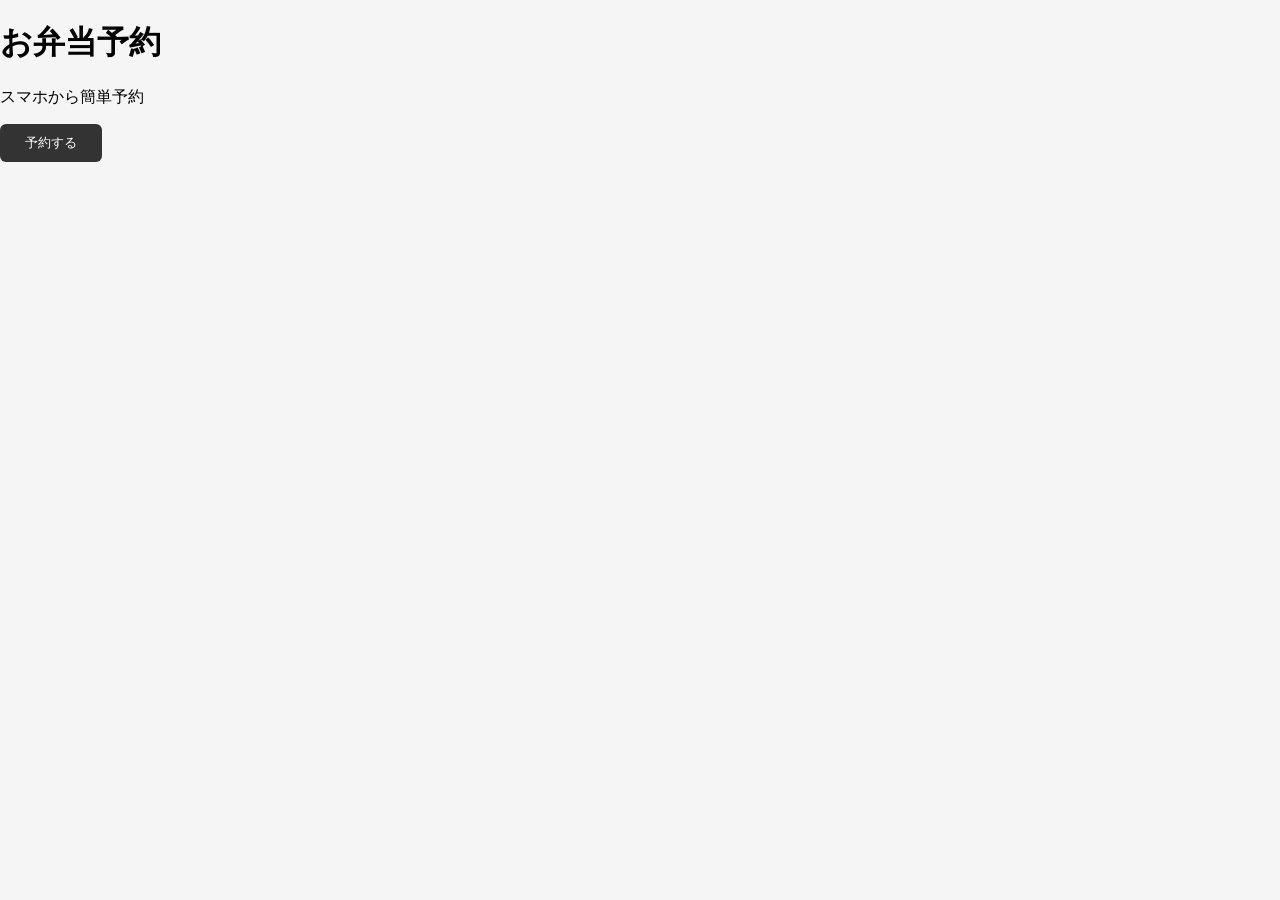
<file: index.html>
﻿<!DOCTYPE html>
<html lang="ja">
<head>
    <meta charset="UTF-8">
    <meta name="viewport" content="width=device-width, initial-scale=1.0">
    <title>お弁当予約</title>
    <link rel="stylesheet" href="style.css">
</head>
<body>

    <div class="main-container">
        <h1>お弁当予約</h1>
        <p>スマホから簡単予約</p>
        <button class="main-btn" onclick="goMenu()">予約する</button>
    </div>

    <script>
function goMenu() {
            window.location.href = "menu.html";
}
    </script>

</body>
</html>
</file>
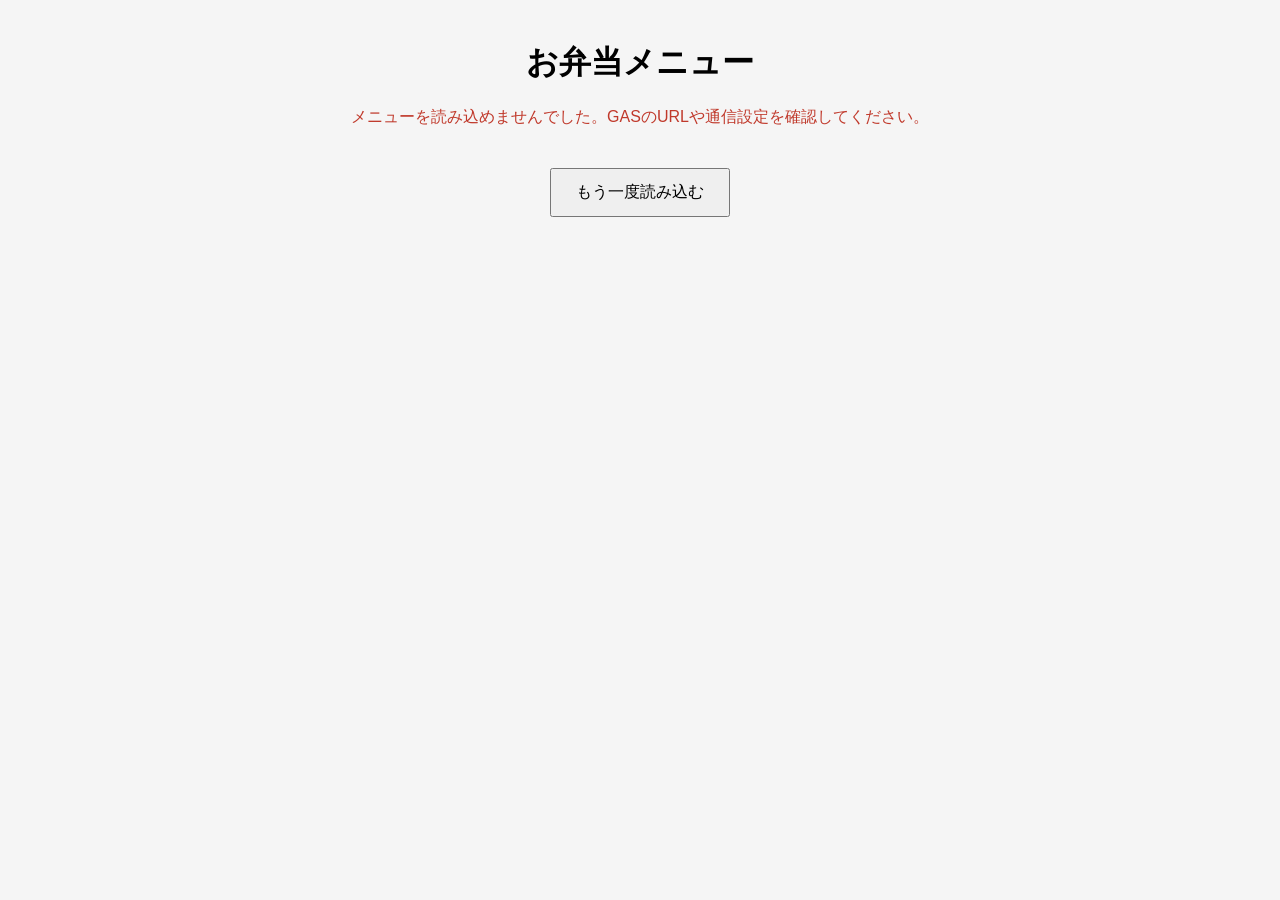
<file: menu.html>
<!DOCTYPE html>
<html lang="ja">
<head>
    <meta charset="UTF-8">
    <meta name="viewport" content="width=device-width, initial-scale=1.0">
    <title>メニュー一覧</title>

    <style>
        * {
            box-sizing: border-box;
        }

        body {
            margin: 0;
            padding: 20px;
            font-family: Arial, sans-serif;
            background: #f5f5f5;
        }

        h1 {
            text-align: center;
        }

        #status {
            text-align: center;
            margin: 20px 0;
        }

        #menuList {
            display: grid;
            grid-template-columns: repeat(auto-fit, minmax(220px, 1fr));
            gap: 20px;
            max-width: 1000px;
            margin: 0 auto;
        }

        .menu-card {
            background: white;
            border-radius: 12px;
            padding: 15px;
            box-shadow: 0 2px 8px #00000015;
            text-align: center;
        }

        .menu-card img {
            width: 100%;
            height: 180px;
            object-fit: cover;
            border-radius: 8px;
        }

        .menu-card h2 {
            font-size: 20px;
        }

        .stock {
            color: #444;
        }

        .select-button {
            width: 100%;
            min-height: 48px;
            border: none;
            border-radius: 8px;
            background: #333;
            color: white;
            font-size: 17px;
            cursor: pointer;
        }

        .select-button:disabled {
            background: #999;
            cursor: not-allowed;
        }

        #retryButton {
            display: block;
            margin: 20px auto;
            padding: 12px 24px;
            font-size: 16px;
        }

        .error {
            color: #c0392b;
        }
    </style>
</head>

<body>

    <h1>お弁当メニュー</h1>

    <p id="status">メニューを読み込んでいます...</p>

    <div id="menuList"></div>

    <button id="retryButton" type="button" hidden>
        もう一度読み込む
    </button>

    <script>
        // メニュー一覧を取得するGASのURL
        const GAS_URL =
            "https://script.google.com/macros/s/AKfycbyXUPI6nzM7LrFzyJbuoXV65ti0jfrnwjuRg_WDaaUa8fFaq6gQJpASl3kC-UiK4GQw/exec";

        const menuList = document.getElementById("menuList");
        const statusText = document.getElementById("status");
        const retryButton = document.getElementById("retryButton");

        // メニュー一覧を取得
        async function loadMenus() {
            menuList.replaceChildren();
            statusText.textContent = "メニューを読み込んでいます...";
            statusText.className = "";
            retryButton.hidden = true;

            try {
                const response = await fetch(GAS_URL);

                if (!response.ok) {
                    throw new Error("通信エラー：" + response.status);
                }

                const menus = await response.json();

                if (!Array.isArray(menus)) {
                    throw new Error(
                        "GASの応答がメニュー一覧の形式ではありません。"
                    );
                }

                if (menus.length === 0) {
                    statusText.textContent = "メニューが登録されていません。";
                    return;
                }

                let displayedCount = 0;

                menus.forEach(function (item) {
                    // 商品名・在庫・画像URLの形式を確認
                    if (
                        !item ||
                        typeof item.name !== "string" ||
                        !item.name.trim() ||
                        !Number.isFinite(Number(item.stock)) ||
                        Number(item.stock) < 0
                    ) {
                        console.warn("形式が正しくないメニュー:", item);
                        return;
                    }

                    const name = item.name.trim();
                    const stock = Number(item.stock);
                    const image = typeof item.image === "string"
                        ? item.image.trim()
                        : "";

                    const card = document.createElement("article");
                    card.className = "menu-card";

                    const title = document.createElement("h2");
                    title.textContent = name;

                    const stockText = document.createElement("p");
                    stockText.className = "stock";
                    stockText.textContent = "在庫：" + stock + "個";

                    const imageElement = document.createElement("img");
                    imageElement.alt = name;
                    imageElement.loading = "lazy";

                    if (image) {
                        imageElement.src = image;
                        imageElement.onerror = function () {
                            imageElement.alt = "画像を読み込めません";
                            imageElement.removeAttribute("src");
                        };
                    } else {
                        imageElement.alt = "画像が登録されていません";
                    }

                    const button = document.createElement("button");
                    button.type = "button";
                    button.className = "select-button";
                    button.textContent = stock > 0 ? "このメニューを選ぶ" : "売り切れ";
                    button.disabled = stock <= 0;

                    button.addEventListener("click", function () {
                        // 選んだ商品情報を保存
                        localStorage.setItem("menu", name);
                        localStorage.setItem("image", image);

                        // 注文確認画面へ移動
                        window.location.href = "order.html";
                    });

                    card.appendChild(imageElement);
                    card.appendChild(title);
                    card.appendChild(stockText);
                    card.appendChild(button);

                    menuList.appendChild(card);
                    displayedCount++;
                });

                if (displayedCount === 0) {
                    statusText.textContent =
                        "表示できるメニューがありません。GASのデータを確認してください。";
                    statusText.className = "error";
                } else {
                    statusText.textContent =
                        displayedCount + "件のメニューを表示しています。";
                }

            } catch (error) {
                console.error("メニュー取得エラー:", error);

                statusText.textContent =
                    "メニューを読み込めませんでした。GASのURLや通信設定を確認してください。";

                statusText.className = "error";
                retryButton.hidden = false;
            }
        }

        retryButton.addEventListener("click", loadMenus);

        loadMenus();
    </script>

</body>
</html>
</file>
<file: style.css>
﻿/* 全体のリセット */
body {
    font-family: "Helvetica Neue", Arial, "Hiragino Kaku Gothic ProN", sans-serif;
    background-color: #f5f5f5;
    margin: 0;
    padding: 0;
}

/* 1. タイトルを中央に固定 */
.page-title {
    text-align: center; /* 文字を中央へ */
    margin: 40px 0 20px 0; /* 上下に余白を作る */
    font-size: 28px;
    color: #333;
}

/* 2. カードを横並びにする親要素 */
.container {
    display: flex;
    flex-wrap: wrap; /* はみ出たら折り返す */
    justify-content: center; /* カード自体を中央に寄せる */
    gap: 15px; /* カード同士の隙間 */
    padding: 20px;
    max-width: 1200px;
    margin: 0 auto;
}

/* 3. お弁当カード1枚のデザイン */
.card {
    background: white;
    width: 220px;
    padding: 15px;
    border-radius: 12px;
    box-shadow: 0 4px 6px rgba(0,0,0,0.1);
    text-align: center; /* カード内の文字とボタンを中央へ */
}

    .card img {
        width: 100%;
        height: 140px;
        object-fit: cover;
        border-radius: 8px;
        margin-bottom: 10px;
    }

    .card h2 {
        font-size: 18px;
        margin: 10px 0;
    }

    .card p {
        color: #666;
        margin-bottom: 15px;
    }

/* 4. ボタンをシンプルに */
button {
    background-color: #333;
    color: white;
    border: none;
    padding: 10px 25px;
    border-radius: 6px;
    cursor: pointer;
    transition: 0.3s;
}

    button:hover {
        background-color: #555;
    }

    button.sold-out {
        background-color: #ccc;
        cursor: not-allowed;
    }
</file>
